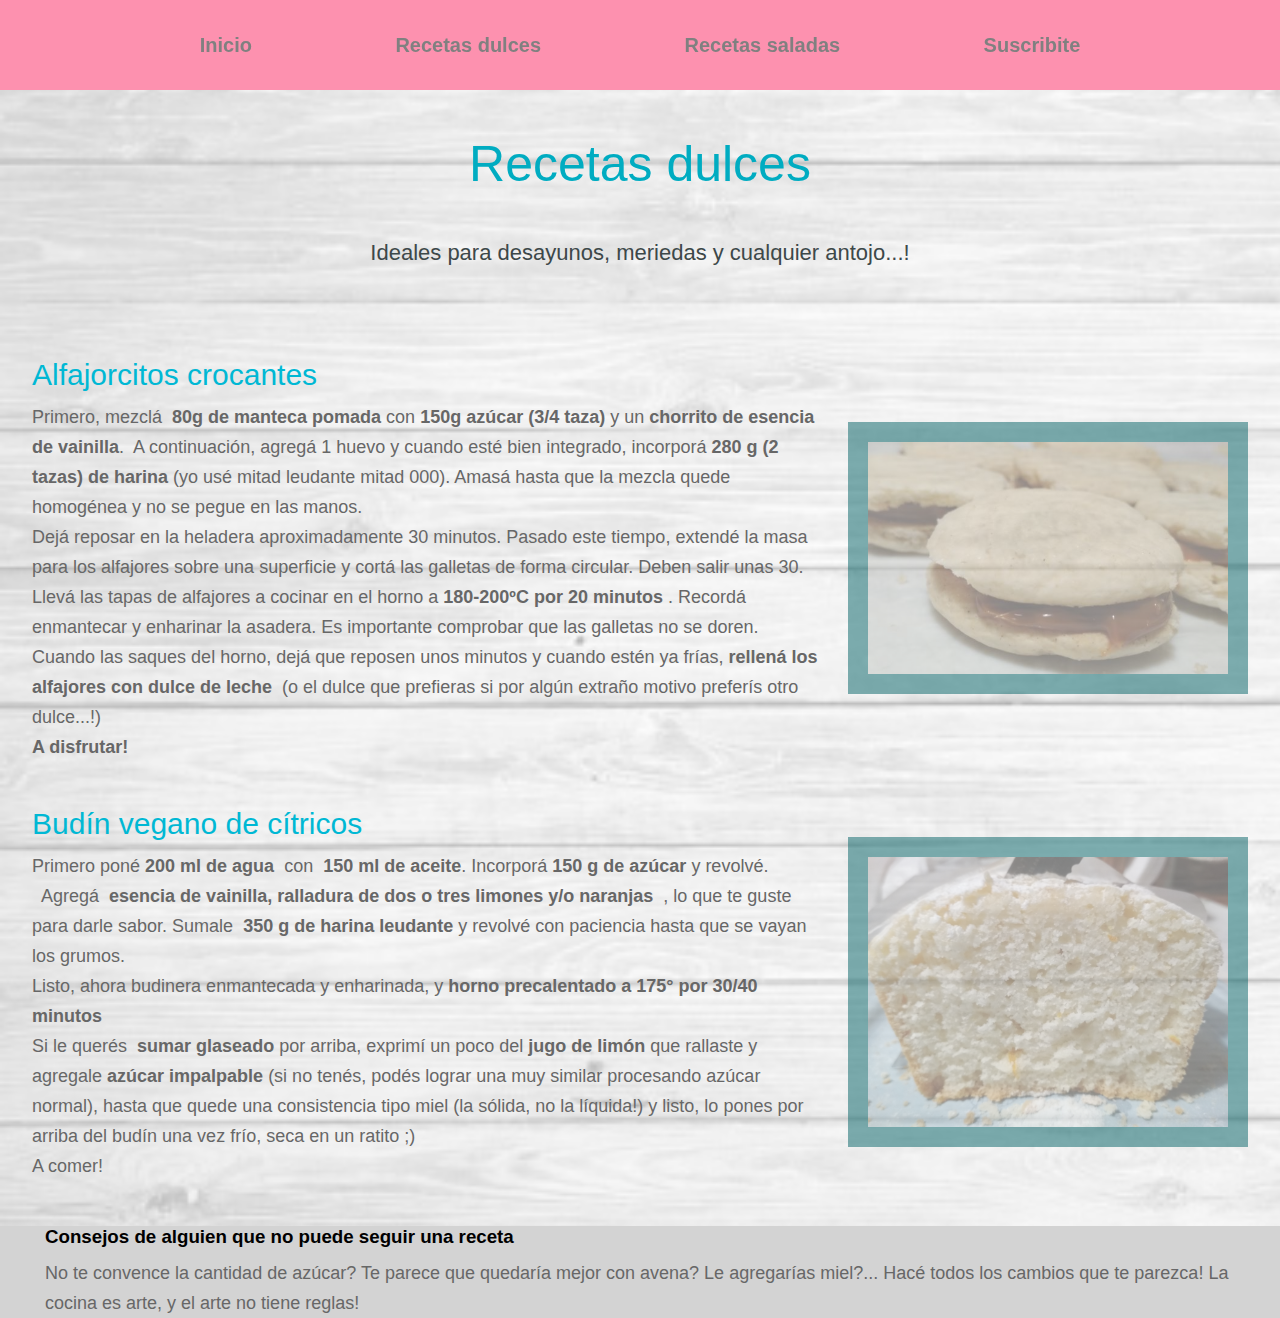
<file: recetasdulces.html>
<!DOCTYPE html>
<html lang="en">
<head>
    <meta charset="UTF-8">
    <meta http-equiv="X-UA-Compatible" content="IE=edge">
    <meta name="viewport" content="width=device-width, initial-scale=1.0">
    <meta name="keywords" content="recetas dulces,caseras,saludables,fáciles">
    <meta name="description" content="Recetas dulces fáciles, ricas y saludables">
    <meta name="author" content="Celeste Cancio">
    <title>Recetas dulces - El blog de Cele</title>
    <link rel="stylesheet" href="estilos2.css">
</head>
<body>
    <header>
        <nav>
            <ul class="navLinks">
                <li><a  class="navLink" href="index.html">Inicio</a></li>
                <li><a  class="navLink" href="recetasdulces.html">Recetas dulces</a></li>    
                <li><a  class="navLink" href="recetassaladas.html">Recetas saladas</a></li>
                <li><a  class="navLink" href="suscribite.html">Suscribite</a></li>
            </ul>
        </nav>
    </header>
    
    
    <article>
        <section class="presentacion">
            <div class="introduccion">
                <div class="textoIntroduccion" id="recetasDulces">
                    <h1>Recetas dulces</h1>
                    <p>Ideales para desayunos, meriedas y cualquier antojo...!</p>                    
                </div>
            </div>
        </section>
        <section class="presentacion2">
            <div class="introduccion2">
                <div class="textoIntroduccion2">
                    <h2>Alfajorcitos crocantes</h2>
                    <p>Primero, mezclá <b> 80g de manteca pomada </b>con <b>150g azúcar (3/4 taza) </b>y un <b>chorrito de esencia de vainilla</b>. 
                        A continuación, agregá 1 huevo y cuando esté bien integrado, incorporá <b>280 g (2 tazas) de harina </b> (yo usé mitad 
                        leudante mitad 000). Amasá hasta que la mezcla quede homogénea y no se pegue en las manos. <br>
                        Dejá reposar en la heladera aproximadamente 30 minutos. Pasado este tiempo, extendé la masa para los alfajores sobre una 
                        superficie y cortá las galletas de forma circular. Deben salir unas 30.<br>
                        Llevá las tapas de alfajores a cocinar en el horno a <b>180-200ºC por 20 minutos </b>. Recordá enmantecar y enharinar la 
                        asadera. Es importante comprobar que las galletas no se doren.<br>
                        Cuando las saques del horno, dejá que reposen unos minutos y cuando estén ya frías, <b>rellená los alfajores con dulce de 
                            leche </b> (o el dulce que prefieras si por algún extraño motivo preferís otro dulce...!)<br>
                        <b>A disfrutar!</b></p>
                </div>
            </div>
            <div class="imagenIntroduccion2">
                <img src="./Imágenes/Alfajorcitos.jpg" alt="alfajores"/>
            </div>
        </section>
        <section class="presentacion2">
            <div class="textoIntroduccion2">
                <h2>Budín vegano de cítricos</h2>
                <p>Primero poné <b> 200 ml de agua </b> con  <b> 150 ml de aceite</b>. Incorporá <b> 150 g de azúcar </b> y revolvé. <br> 
                    Agregá  <b> esencia de vainilla, ralladura de dos o tres limones y/o naranjas  </b>, lo que te guste para darle sabor. 
                    Sumale <b> 350 g de harina leudante </b> y revolvé con paciencia hasta que se vayan los grumos.<br>Listo, ahora budinera 
                    enmantecada y enharinada, y <b> horno precalentado a 175° por 30/40 minutos </b><br>Si le querés <b> sumar glaseado </b>
                    por arriba, exprimí un poco del <b>jugo de limón </b>que rallaste y agregale <b>azúcar impalpable</b> (si no tenés, podés 
                    lograr una muy similar procesando azúcar normal), hasta que quede una consistencia tipo miel (la sólida, no la líquida!) y 
                    listo, lo pones por arriba del budín una vez frío, seca en un ratito ;)<br>A comer!
                </p>
            </div>
            <div class="imagenIntroduccion2">
                <img src="./Imágenes/BudinVegano.jpg" alt="budin"/>               
            </div>            
        </section>
    </article>
    <aside>
        <div class="textoIntroduccion2">
            <h3>Consejos de alguien que no puede seguir una receta</h3>
            <p>No te convence la cantidad de azúcar? Te parece que quedaría mejor con avena? 
                Le agregarías miel?... Hacé todos los cambios que te parezca! La cocina es arte, y el arte no tiene reglas!</p>
        </div>
    </aside>
    
</body>
</html>
</file>
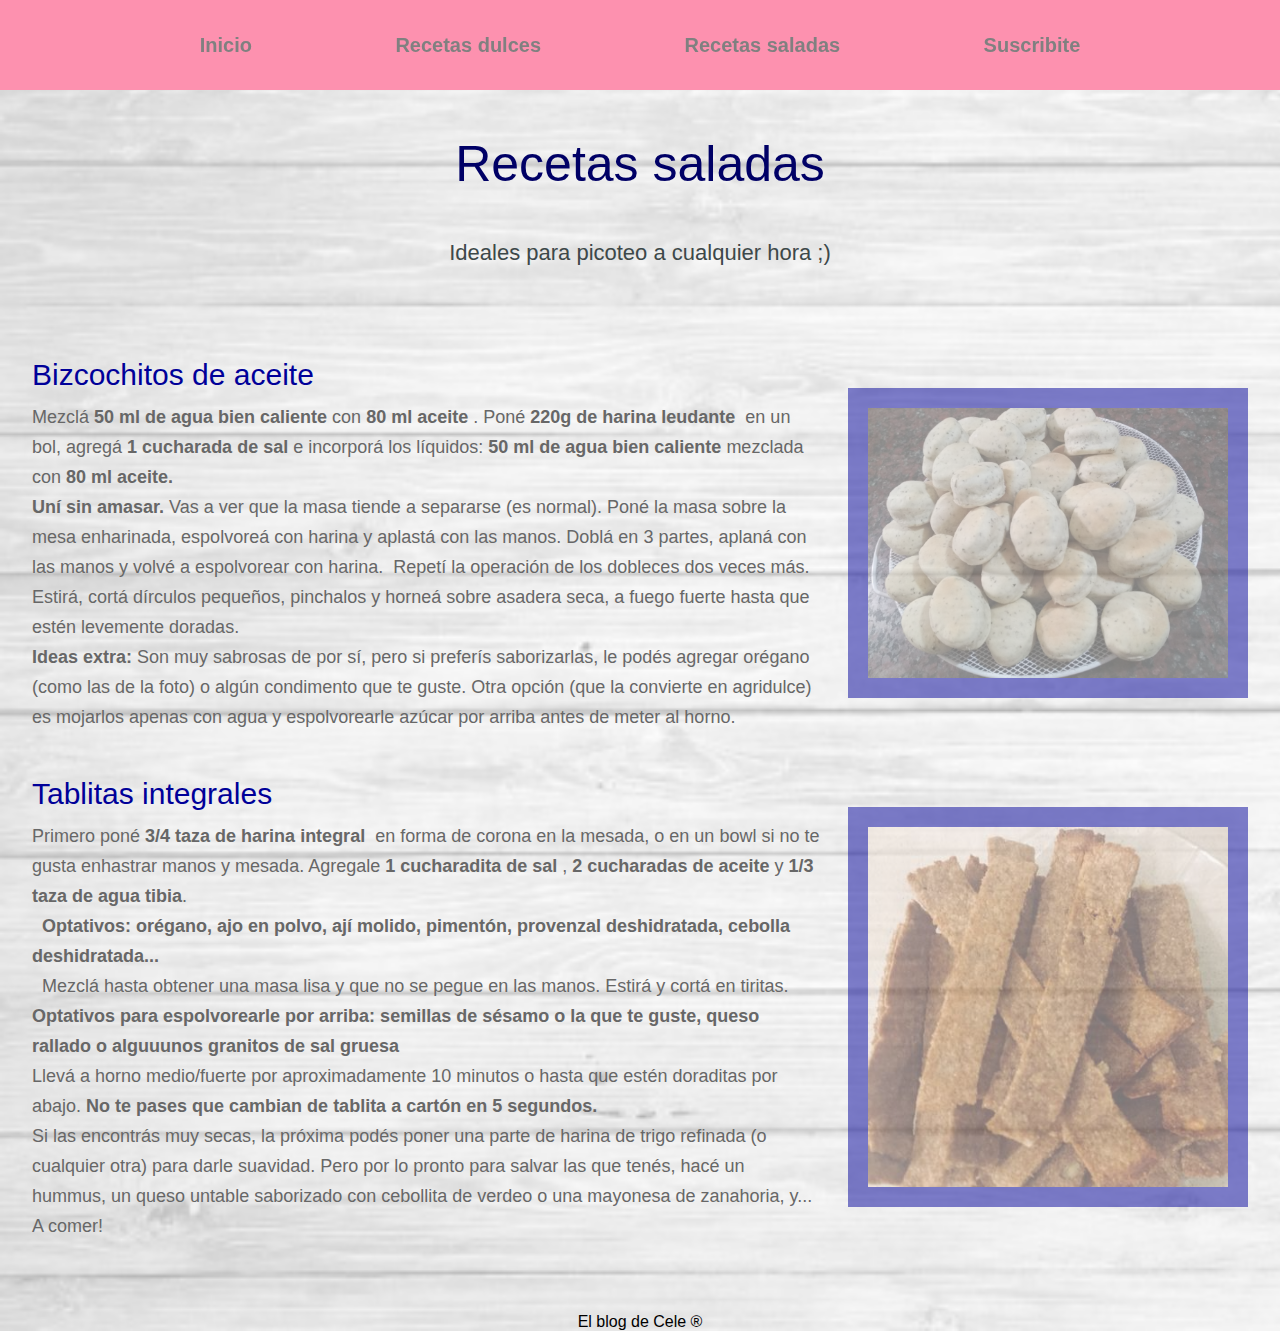
<file: recetassaladas.html>
<!DOCTYPE html>
<html lang="en">
<head>
    <meta charset="UTF-8">
    <meta http-equiv="X-UA-Compatible" content="IE=edge">
    <meta name="viewport" content="width=device-width, initial-scale=1.0">
    <meta name="keywords" content="recetas saladas,caseras,saludables,fáciles">
    <meta name="description" content="Recetas saladas fáciles, ricas y saludables">
    <meta name="author" content="Celeste Cancio">
    <title>Recetas saladas - El blog de Cele</title>
    <link rel="stylesheet" href="estilos2.css">
</head>
<body>
    <header>
        <nav>
            <ul class="navLinks">
                <li><a  class="navLink" href="index.html">Inicio</a></li>
                <li><a  class="navLink" href="recetasdulces.html">Recetas dulces</a></li>    
                <li><a  class="navLink" href="recetassaladas.html">Recetas saladas</a></li>
                <li><a  class="navLink" href="suscribite.html">Suscribite</a></li>
            </ul>        
        </nav>
    </header>

    <article>
        <section class="presentacion">
            <div class="introduccion">
                <div class="textoIntroduccion" id="recetasSaladas">
                    <h1>Recetas saladas</h1>
                    <p>Ideales para picoteo a cualquier hora ;)</p>                    
                </div>
            </div>
        </section>
        <section class="presentacion2">
            <div class="introduccion2">
                <div class="textoIntroduccion4">
                    <h2>Bizcochitos de aceite</h2>
                    <p>Mezclá <b>50 ml de agua bien caliente</b> con <b>80 ml aceite </b>.
                        Poné <b>220g de harina leudante </b> en un bol, agregá <b>1 cucharada de sal</b> e incorporá los líquidos: <b>50 ml de agua
                             bien caliente</b> mezclada con <b>80 ml aceite.</b>
                             <br><b>Uní sin amasar.</b>
                        Vas a ver que la masa tiende a separarse (es normal). Poné la masa sobre la mesa enharinada, espolvoreá con harina y aplastá con las manos.
                        Doblá en 3 partes, aplaná con las manos y volvé a espolvorear con harina. 
                        Repetí la operación de los dobleces dos veces más.<br>
                        Estirá, cortá dírculos pequeños, pinchalos y horneá sobre asadera seca, a fuego fuerte hasta que estén levemente doradas.
                        <br><b>Ideas extra: </b>Son muy sabrosas de por sí, pero si preferís saborizarlas, le podés agregar orégano (como las de la foto) 
                        o algún condimento que te guste. Otra opción (que la convierte en agridulce) es mojarlos apenas con agua y espolvorearle 
                        azúcar por arriba antes de meter al horno.</p>
                </div>
            </div>
            <div class="imagenIntroduccion4">
                <img src="./Imágenes/bizcochitos.jpg" alt="bizcochitos">
            </div>
        </section>
        <section class="presentacion2">
            <div class="textoIntroduccion4">
                <h2>Tablitas integrales</h2>
                <p>Primero poné <b> 3/4 taza de harina integral </b> en forma de corona en la mesada, o en un bowl si no te gusta enhastrar 
                    manos y mesada. Agregale <b> 1 cucharadita de sal </b>, <b> 2 cucharadas de aceite</b> y<b> 1/3 taza de agua tibia</b>. <br> 
                    <b>Optativos: orégano, ajo en polvo, ají molido, pimentón, provenzal deshidratada, cebolla deshidratada...</b><br> 
                    Mezclá hasta obtener una masa lisa y que no se pegue en las manos. Estirá y cortá en tiritas.<br>
                    <b>Optativos para espolvorearle por arriba: semillas de sésamo o la que te guste, queso rallado o alguuunos granitos de sal gruesa</b>
                    <br>Llevá a horno medio/fuerte por aproximadamente 10 minutos o hasta que estén doraditas por abajo. <b>No te pases que cambian 
                    de tablita a cartón en 5 segundos.</b>
                    <br>Si las encontrás muy secas, la próxima podés poner una parte de harina de trigo refinada (o cualquier otra) para darle suavidad. Pero
                    por lo pronto para salvar las que tenés, hacé un hummus, un queso untable saborizado con cebollita de verdeo o una mayonesa
                    de zanahoria, y...<br>
                    A comer!
                </p>
            </div>
            <div class="imagenIntroduccion4">
                <img src="./Imágenes/tablitas.jpg" alt="tablitas"/>               
            </div>            
        </section>
    </article>
    <footer>
        <p>El blog de Cele &reg</p>
    </footer>
</body>
</html>
</file>
<file: estilos2.css>
*{
    margin: 0;
    padding: 0;
    box-sizing: border-box;
}
body{
    font-family: 'Lucida Sans', 'Lucida Sans Regular', 'Lucida Grande', 'Lucida Sans Unicode', Geneva, Verdana, sans-serif;
    background-image: url("./Imágenes/fondoMaderaT.png");
    background-size: cover;
}

p::selection{ /*Nuevo 9-6-21*/
    color: #ff369b;
}
header{
    display: flex;
    width: 100%;
    height: 10vh;
    margin: auto;
    align-items: center;
    justify-content: space-around;
    background-color: #fd91af;
    position:fixed; 
    z-index: 1;
}
footer p{
    margin-top: 3vh;
    text-align: center;
}
nav{
    width: 80%;   
    position:fixed; 
}
.navLinks{
    display: flex; 
    list-style: none;
    margin: auto;
    justify-content: space-around;  
}
.navLink{
    color: grey;
    font-size: 20px;
    font-weight: bolder;
    text-decoration: none;
    padding: 1vh 2vh;
    margin: 1vh;
}
.navLink:hover{
    font-weight: bolder;
    color: hotpink;
    background-color: grey;
}
.presentacion{
    display: flex;
    width: 95%;
    margin: auto;
    padding-bottom: 10vh;
    min-height: 100%;
    align-items: center;  
}
.textoIntroduccion{
    flex: 2;
    text-align: center;
}
.textoIntroduccion h1{
    font-size: 50px;
    font-weight: 500;    
    margin-bottom:5vh;
    margin-top:15vh;
}
#inicial{
    color: #ff369b;
}
#recetasDulces{
    color: #00acc1;
}
#recetasSaladas{
    color: #000066;
}

.textoIntroduccion p{
    margin-left: 20vh;
    margin-right: 20vh;
    font-size: 22px;
    color:#3d4849;
    line-height: 30px;
}
.introduccion{
    flex:1;  
}
.presentacion2{
    display: flex;
    flex-flow: row nowrap;
    max-width: 95%;
    margin: auto;
    height: auto;
    align-items: center;
    padding-bottom: 5vh;
}
.textoIntroduccion2{
    flex: 2;
    text-align: left;
    height: 100%;    
    word-break: normal; 
    padding-right: 3vh;  
}
.textoIntroduccion2 h2{    
    font-size: 30px;
    font-weight: 500;
    color: #00b8d4; 
}
.textoIntroduccion2 p{
    
    margin-top: 10px;
    font-size: 18px;
    line-height: 30px;
    color:#676767;
}
.imagenIntroduccion2{
    flex: 1;   
    text-align: center;
    height: 100%;
}
.imagenIntroduccion2 img{
    overflow: auto;
    width: 400px;
    min-height: auto;
    border: 20px solid #006064;
      
    filter: opacity(50%);  
}
.imagenIntroduccion2 img:hover{
    filter: none;
}



.textoIntroduccion4{
    flex: 2;
    text-align: left;
    height: 100%;    
    word-break: normal; 
    padding-right: 3vh;  
}
.textoIntroduccion4 h2{
    
    font-size: 30px;
    font-weight: 500;
    color: #000099; 
}
.textoIntroduccion4 p{
    
    margin-top: 10px;
    font-size: 18px;
    line-height: 30px;
    color:#676767;
}
.imagenIntroduccion4{
    flex: 1;   
    text-align: center;
    height: 100%;
}
.imagenIntroduccion4 img{
    overflow: auto;
    width: 400px;
    min-height: auto;
    border: 20px solid #000099;
      
    filter: opacity(50%);  
}
.imagenIntroduccion4 img:hover{
    filter: none;
}



.presentacion1{
    display: flex;
    flex-flow: row nowrap;
    max-width: 95%;
    margin: auto;
    height: auto;
    align-items:flex-start;
    padding-bottom: 5vh;
}
.textoIntroduccion1{
    flex: 1;
    text-align: left;
    height: 100%;    
     
    word-break: normal; 
    padding-right: 3vh;  
}
.textoIntroduccion1 h2{
    
    font-size: 30px;
    font-weight: 500;
    color: #ff69b4;
}
.textoIntroduccion1 p{
    
    margin-top: 10px;
    font-size: 18px;
    line-height: 30px;
    color:#676767;
}


.imagenIntroduccion1{
    flex: 2;   
    text-align: left;
    align-items: center;
    height: 100%;
    margin: 5vh;
}
.imagenIntroduccion1 img{
    overflow: auto;
    width: 400px;
    min-height: auto;
    border-radius: 50px;
}

.imagenIntroduccion3{
    flex: 2;   
    text-align: left;
    align-items: center;
    height: 100%;
    margin: 5vh;
}
.imagenIntroduccion3 img{
    overflow: auto;
    width: 250px;
    min-height: auto;
    border-radius: 50%;
    filter: grayscale(100%);
}

.imagenIntroduccion3 img:hover{
    filter: none;
}   
aside{
    width: 100%;
    background-color: lightgrey;
    margin: auto;
    padding-left: 5vh;
}


.seccionFormulario{
    display: flex;
    width: 95%;
    margin: auto;
    padding-bottom: 10vh;
    min-height: 100%;
    align-items: center;
}

.formulario{
    
    border-radius: 5px;
    border-style: solid;
    border-width: thick;
    border-color: #999797;
    
    background-image: url("./Imágenes/fondoMadera.jpg");
    padding: 20px;
    justify-content:space-around;
    align-items: center;
    margin: auto;
    font-weight: 450; /*Nuevo 9-6-21*/
}

.formulario:hover{ /*Nuevo 9-6-21*/
    border-color:#676767;
}

input[type=text], [type=email] {
    width: 100%;
    padding: 12px 20px;
    margin: 4px 0;
    display: block;
    border: 1px solid #ccc;
    border-radius: 4px;
    box-sizing: border-box;
  }

.formulario p{
    font-size: 18px;
    line-height: 50px;
}

input[type=submit], [type="reset"]{
    width: 30%;
    background-color: #676767;
    color: black;
    padding: 14px 20px;
    margin: 8px 0;
    border: none;
    border-radius: 4px;
    cursor:pointer;
    font-family: 'Lucida Sans', 'Lucida Sans Regular', 'Lucida Grande', 'Lucida Sans Unicode', Geneva, Verdana, sans-serif; /*Nuevo 9-6-21*/
  }

  input[type=text]:focus, [type="email"]:focus { /*Nuevo 9-6-21*/
    background-color: #fee2ef;
  }

  input[type=submit]:hover, [type="reset"]:hover {
    background-color: hotpink;
    font-weight: bolder; /*Nuevo 9-6-21*/
  }


@media screen and (max-width:800px) {
    header{
        height: 15vh;
    }
    .presentacion{
        flex-direction: column;
    }
    .introduccion{
        margin-top: 5vh;
        text-align: center;    
    }
    .imagenIntroduccion img{
        height: 80%;
    }
    .navLinks{
        flex-direction: column;
        margin: auto;
        align-items: center;
        justify-content: space-around;
    }
    .navLink{
        font-size: 18px;
        font-weight: bolder;
        text-decoration: none;
        padding: 0.5vh 2vh;
        margin: 0.5vh;
    }
    .presentacion2, .presentacion1{
        flex-direction: column;
        align-items: center;
    }

    .textoIntroduccion h1{
        font-size: 35px;
        margin-bottom:3vh;
        margin-top:15vh;
    }

    .textoIntroduccion p{
        margin-left: 5vh;
        margin-right: 5vh;
        font-size: 19px;
        line-height: 25px;
    }

    .textoIntroduccion1, .textoIntroduccion2, .textoIntroduccion4 {
        text-align: center; 
        word-break: normal; 
        padding-right: 3vh;  
    }
    .textoIntroduccion1 h2, .textoIntroduccion2 h2, .textoIntroduccion4 h2 {
        font-size: 25px;
    }    
    .textoIntroduccion1 p, .textoIntroduccion2 p, .textoIntroduccion4 p {
        margin-top: 5px;
        font-size: 16px;
        line-height: 25px;
    } 

    .imagenIntroduccion1 img, .imagenIntroduccion2 img, .imagenIntroduccion4 img{
        width: 250px;
    } 
    .imagenIntroduccion3 img{
        width: 200px;
    } 
        .imagenIntroduccion2 img{
        border: 12px solid #006064;
    }
    
    .imagenIntroduccion4 img{
        border: 12px solid #000099;
    }

}




@media screen and (max-width:360px) {
    header{
        height: 15vh;
    }
    .presentacion{
        flex-direction: column;
    }
    .introduccion{
        margin-top: 8vh;
        text-align: center;    
    }
    .imagenIntroduccion img{
        height: 60%;
    }
    .navLinks{
        flex-direction: column;
        margin: auto;
        align-items: center;
        justify-content: space-around;
    }
    .navLink{
        font-size: 12px;
        font-weight: bolder;
        text-decoration: none;
        padding: 0.3vh 1vh;
        margin: 0.3vh;
    }
    .presentacion2, .presentacion1{
        flex-direction: column;
        align-items: center;
    }

    .textoIntroduccion h1{
        font-size: 25px;
        margin-bottom:2vh;
        margin-top:10vh;
    }

    .textoIntroduccion p{
        margin-left: 1vh;
        margin-right: 1vh;
        font-size: 14px;
        line-height: 18px;
    }

    .textoIntroduccion1, .textoIntroduccion2, .textoIntroduccion4 {
        text-align: center; 
        word-break: normal; 
        padding-right: 1vh;  
    }
    .textoIntroduccion1 h2, .textoIntroduccion2 h2, .textoIntroduccion4 h2 {
        font-size: 18px;
    }    
    .textoIntroduccion1 p, .textoIntroduccion2 p, .textoIntroduccion4 p {
        margin-top: 3px;
        font-size: 12px;
        line-height: 18px;
    } 

    .imagenIntroduccion1 img, .imagenIntroduccion2 img, .imagenIntroduccion4 img{
        width: 150px;
    } 
    .imagenIntroduccion3 img{
        width: 150px;
    } 
        .imagenIntroduccion2 img{
        border: 8px solid #006064;
    }
    
    .imagenIntroduccion4 img{
        border: 8px solid #000099;
    }

}
</file>
